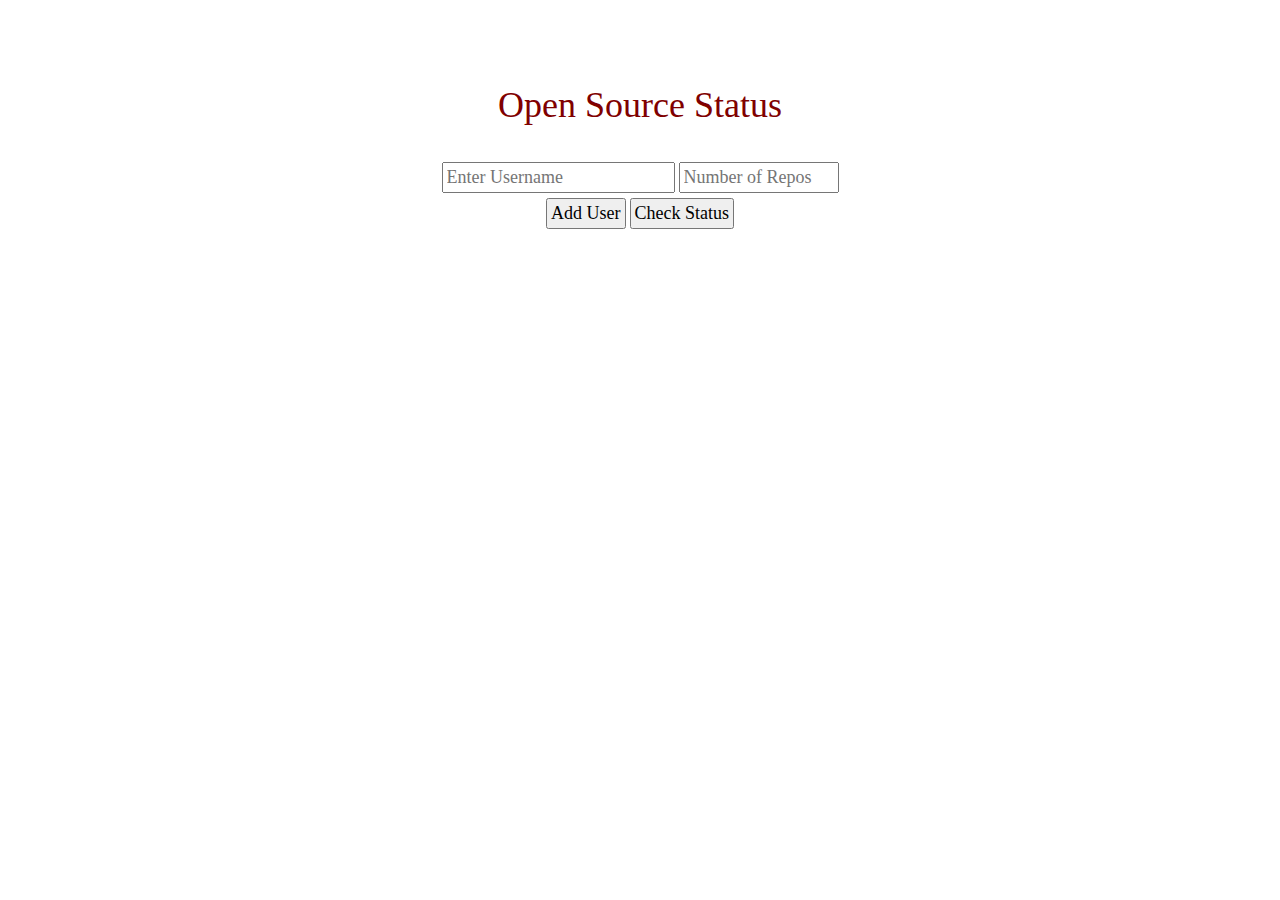
<file: os.html>
<!DOCTYPE html>
<html>
  <head>
    <title>Open Source Status</title>
    <link rel="stylesheet" href="css/os.css">
  </head>
  <body>
    <div id="content">
      <p class="header">Open Source Status</p>
      <input id="user" type="text" placeholder="Enter Username" />
      <input id="repo" type="number" style="width: 150px;" placeholder="Number of Repos" /><br/>
      <input id="add" type="button" value="Add User" />
      <input id="check" type="button" value="Check Status" />
      <p id="message"></p>
      <p id="detail">Your Status:&nbsp;<span id="status"></span></p>
    </div>
    <ul id="users">

    </ul>
    <script type="text/javascript" src="js/os.js"></script>
  </body>

</html>
</file>
<file: css/os.css>
body {
  font-family: 'Segoe UI';
}

#content {
  padding-top: 40px;
  text-align: center;
}

  #content p.header {
    font-size: 36px;
    color: maroon;
  }

  #content input[type=text], input[type=number] {
    font-family: 'Segoe UI Light';
    font-size: 18px;
    padding: 3px;
  }

  #content input[type=button] {
    margin-top: 5px;
    font-family: 'Segoe UI Light';
    font-size: 18px;
    padding: 3px;
  }

  #content ul {
    list-style-type: none;
  }
</file>
